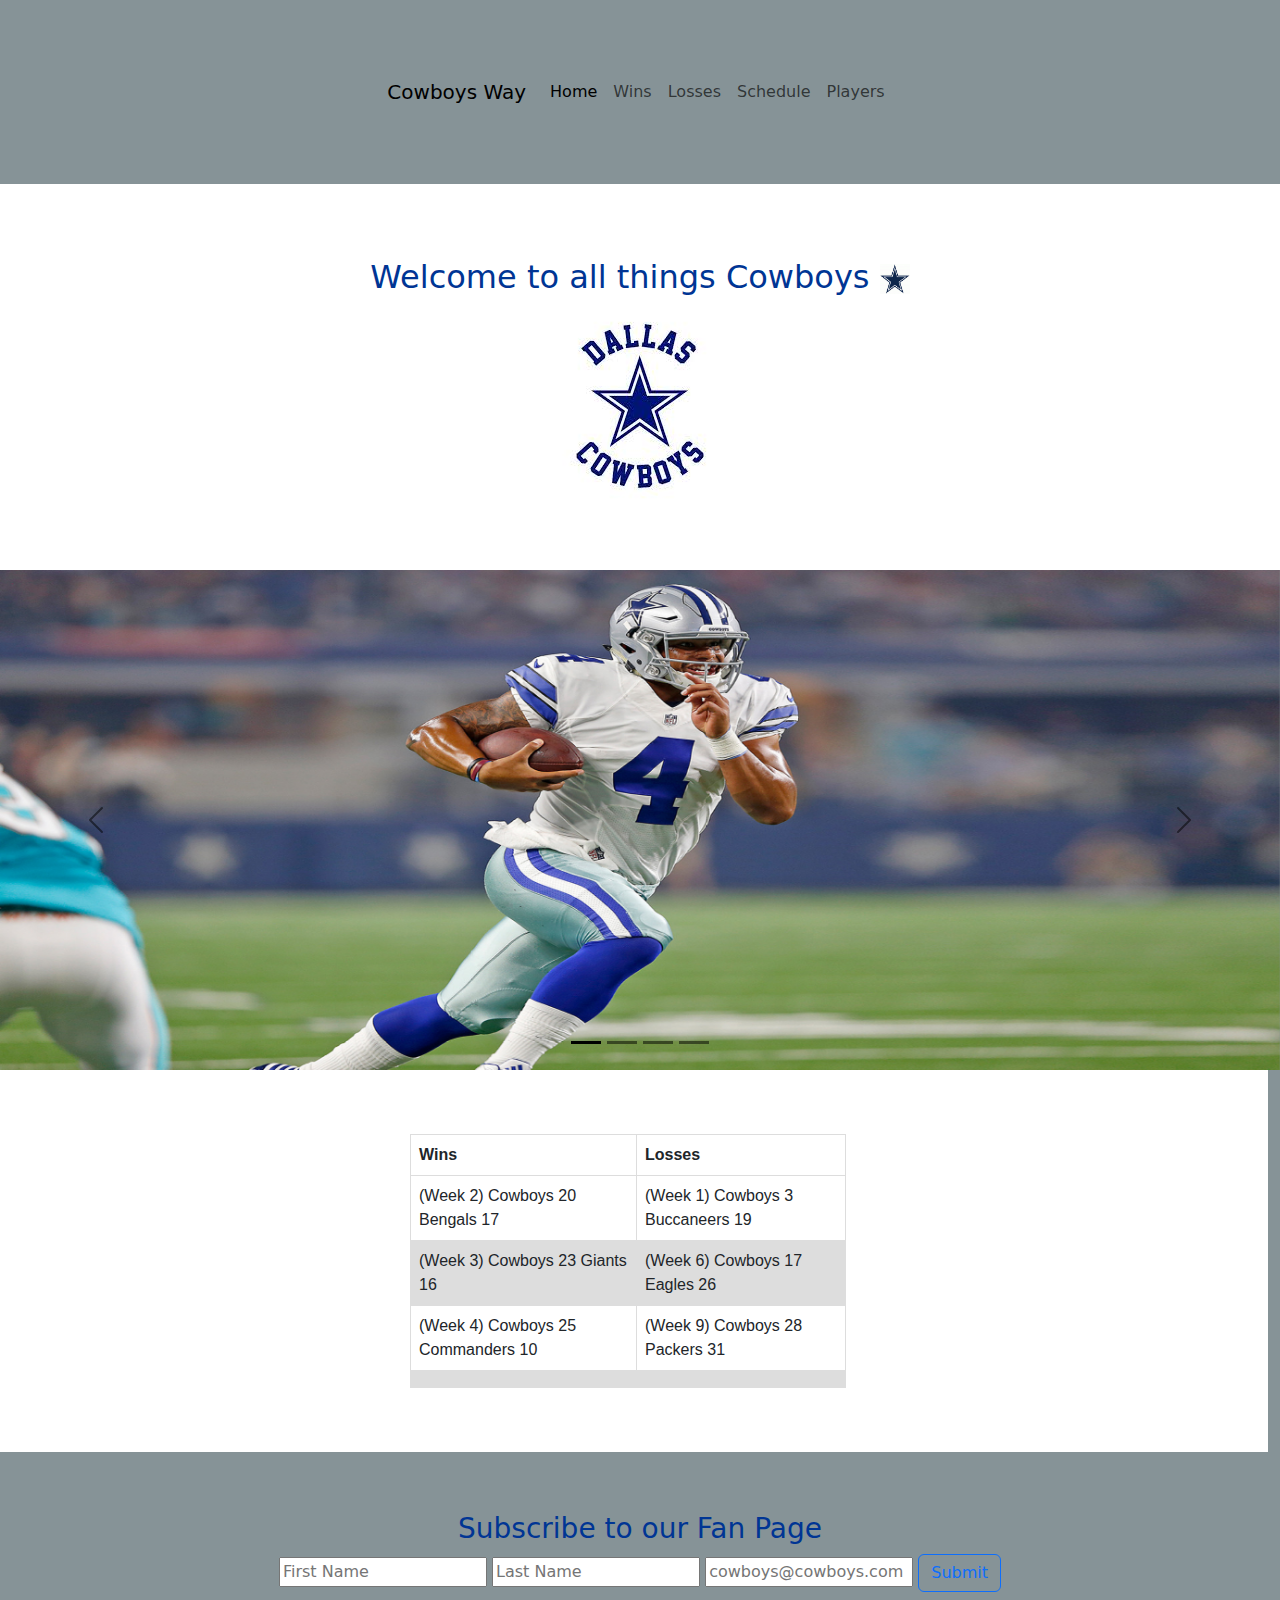
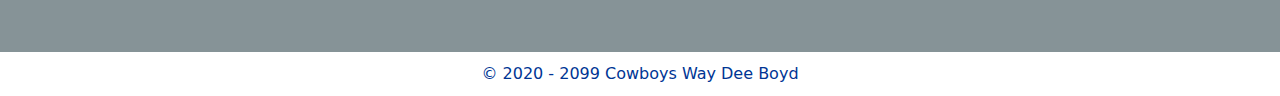
<file: index.html>
<!DOCTYPE html>
<html lang="en" dir="ltr">

<head>
  <meta charset="utf-8">
  <title>Dallas Cowboys Way</title>
  <link rel="shortcut icon" href="images/cowboys.ico">

  <meta name="viewport" content="width=device-width, initial-scale=1">
  <meta name="description" content="Dallas Cowboys Fan Page">
  <meta name="keywords" content="Dallas,Cowboys,America's Team,how bout them cowboys">
  <meta name="author" content="Demetrius Boyd">

  <!-- bootstrap css -->

  <link rel="stylesheet" href="https://cdn.jsdelivr.net/npm/bootstrap@5.2.3/dist/css/bootstrap.min.css">


  <!-- External Stylesheet for Dallas Cowboys Fan Page -->
  <link rel="stylesheet" href="css/styles.css">


</head>

<body>

  <!-- NavBar -->
  <div class="navbar-div">


    <nav class="navbar navbar-expand-lg  mx-auto ">
      <div class="container-fluid">
        <button class="navbar-toggler" type="button" data-bs-toggle="collapse" data-bs-target="#navbarNav" aria-controls="navbarNav" aria-expanded="false" aria-label="Toggle navigation">
          <span class="navbar-toggler-icon"></span>
        </button>
        <div class="collapse navbar-collapse" id="navbarNav">
          <ul class="navbar-nav mx-auto ">
            <a class="navbar-brand" href="index.html">Cowboys Way</a>
            <li class="nav-item">
              <a class="nav-link active" aria-current="page" href="index.html">Home</a>
            </li>
            <li class="nav-item">
              <a class="nav-link" href="wins.html">Wins</a>
            </li>
            <li class="nav-item">
              <a class="nav-link" href="losses.html">Losses</a>
            </li>
            <li class="nav-item">
              <a class="nav-link" href="schedule.html">Schedule</a>
            </li>
            <li class="nav-item">
              <a class="nav-link" href="players.html">Players</a>
            </li>

          </ul>
        </div>
      </div>
    </nav>
  </div>


  <!-- Table and Image -->


  <div class="container-fluid topPageDallas">
    <h2>Welcome to all things Cowboys <img src="images/cowboys.jpg" alt="Cowboys Star" height="30px" width="30px"> </h2>
    <img class="cowboys-images" src="images/cowboys-star.jfif" alt="Dallas Star">

  </div>

  <!-- Carousel div class="">

 -->

  <div class="cowboys-carousel">

    <div id="carouselExampleDark" class="carousel carousel-dark slide" data-bs-ride="carousel">
      <div class="carousel-indicators">
        <button type="button" data-bs-target="#carouselExampleDark" data-bs-slide-to="0" class="active" aria-current="true" aria-label="Slide 1"></button>
        <button type="button" data-bs-target="#carouselExampleDark" data-bs-slide-to="1" aria-label="Slide 2"></button>
        <button type="button" data-bs-target="#carouselExampleDark" data-bs-slide-to="2" aria-label="Slide 3"></button>
        <button type="button" data-bs-target="#carouselExampleDark" data-bs-slide-to="3" aria-label="Slide 4"></button>


      </div>
      <div class="carousel-inner">
        <div class="carousel-item active" data-bs-interval="10000">
          <img class="cowboys-carousel-image" src="images/cowboysdak.jpg" class="d-block w-100" alt="First Slide">
          <div class="carousel-caption d-none d-md-block">

          </div>
        </div>
            <div class="carousel-item">
          <img class="cowboys-carousel-image" src="images/cowboys-helmet.jfif" class="d-block w-100" alt="Third Slide">
          <div class="carousel-caption d-none d-md-block">

          </div>
        </div>
        <div class="carousel-item">
          <img class="cowboys-carousel-image" src="images/cowboysstadium.jpg" class="d-block w-100" alt="Fourth Slide">
          <div class="carousel-caption d-none d-md-block">

          </div>
        </div>

      </div>
      <button class="carousel-control-prev" type="button" data-bs-target="#carouselExampleDark" data-bs-slide="prev">
        <span class="carousel-control-prev-icon" aria-hidden="true"></span>
        <span class="visually-hidden">Previous</span>
      </button>
      <button class="carousel-control-next" type="button" data-bs-target="#carouselExampleDark" data-bs-slide="next">
        <span class="carousel-control-next-icon" aria-hidden="true"></span>
        <span class="visually-hidden">Next</span>
      </button>
    </div>

  </div>







  <!-- Table div with bootstrap classes row -->
  <div class="row container-fluid cowboys-table">
    <div class="col">

      <table class="mx-auto">
        <thead>
          <tr>
            <th>Wins</th>
            <th>Losses</th>
          </tr>

        </thead>
        <tbody>
          <tr>
            <td>(Week 2) Cowboys 20 Bengals 17</td>
            <td>(Week 1) Cowboys 3 Buccaneers 19</td>
          </tr>
          <tr>
            <td>(Week 3) Cowboys 23 Giants 16</td>
            <td>(Week 6) Cowboys 17 Eagles 26</td>
          </tr>
          <tr>
            <td>(Week 4) Cowboys 25 Commanders 10</td>
            <td>(Week 9) Cowboys 28 Packers 31</td>
          </tr>
          <tr>
            <td></td>
            <td></td>
          </tr>
        </tbody>
      </table>
    </div>
  </div>




  <!-- Containers & Bootstrap Grid Layout -->
  <div class="middlePageDallas">





  </div>

  <!-- Subscribe section -->
  <div class="subscibe-Page-Dallas">
    <h3>Subscribe to our Fan Page</h3>
    <form class="" action="index.html" method="post">
      <input type="text" name="firstName" value="" placeholder="First Name">
      <input type="text" name="lastName" value="" placeholder="Last Name">
      <input type="email" name="emailName" value="" placeholder="cowboys@cowboys.com">
      <button class="btn btn-outline-primary" type="submit" name="button">Submit</button>

    </form>

  </div>

  <!-- Footer div -->
  <footer class="footerDallas">&COPY 2020 - 2099 Cowboys Way Dee Boyd </footer>

  <script src="https://cdn.jsdelivr.net/npm/bootstrap@5.2.3/dist/js/bootstrap.bundle.min.js"></script>
</body>

</html>
</file>
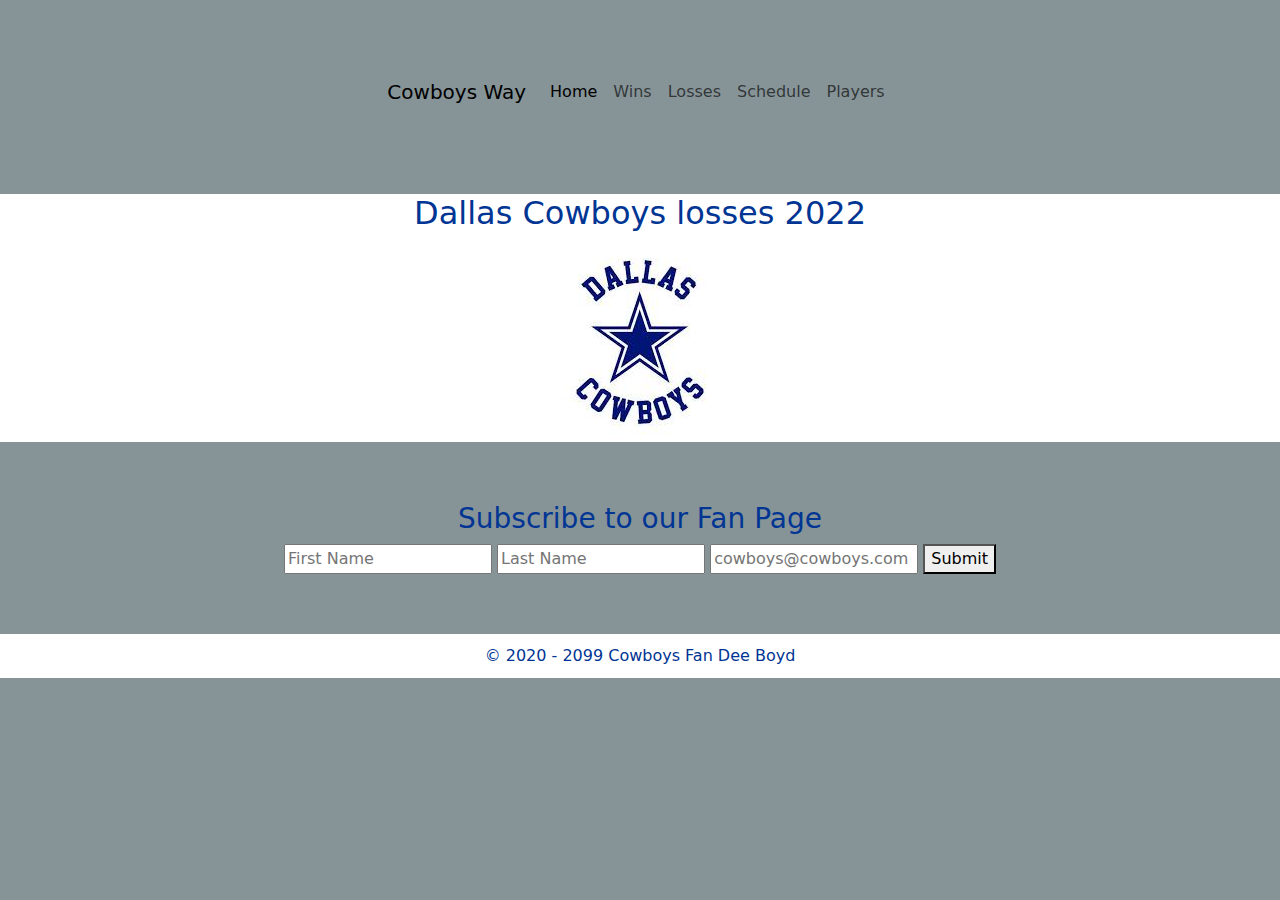
<file: losses.html>
<!DOCTYPE html>
<html lang="en" dir="ltr">

<head>
  <meta charset="utf-8">
  <title>Dallas Cowboys Fan Page</title>
  <link rel="shortcut icon" href="images/cowboys.ico">


  <meta name="viewport" content="width=device-width, initial-scale=1">
  <meta name="description" content="Dallas Cowboys Fan Page">
  <meta name="keywords" content="Dallas,Cowboys,America's Team,how bout them cowboys">
  <meta name="author" content="Demetrius Boyd">



  <link rel="stylesheet" href="https://cdn.jsdelivr.net/npm/bootstrap@5.2.3/dist/css/bootstrap.min.css">


<!-- External Stylesheet for Dallas Cowboys Fan Page -->
  <link rel="stylesheet" href="css/styles.css">


</head>

<body>

<div class="navbar-div">


  <nav class="navbar navbar-expand-lg ">
  <div class="container-fluid">
    <button class="navbar-toggler" type="button" data-bs-toggle="collapse" data-bs-target="#navbarNav" aria-controls="navbarNav" aria-expanded="false" aria-label="Toggle navigation">
      <span class="navbar-toggler-icon"></span>
    </button>
    <div class="collapse navbar-collapse" id="navbarNav">
      <ul class="navbar-nav mx-auto">
        <a class="navbar-brand" href="index.html">Cowboys Way</a>
        <li class="nav-item">
          <a class="nav-link active" aria-current="page" href="index.html">Home</a>
        </li>
        <li class="nav-item">
          <a class="nav-link" href="wins.html">Wins</a>
        </li>
        <li class="nav-item">
          <a class="nav-link" href="losses.html">Losses</a>
        </li>
    <li class="nav-item">
          <a class="nav-link" href="schedule.html">Schedule</a>
        </li>
    <li class="nav-item">
          <a class="nav-link" href="players.html">Players</a>
        </li>

      </ul>
    </div>
  </div>
</nav>
</div>


  <div class="topPageDallas">
    <h2>Dallas Cowboys losses 2022</h2>
    <img src="images/cowboys-star.jfif" alt="Dallas Star">



  </div>

  <div class="middlePageDallas">

  </div>


    <div class="subscibe-Page-Dallas">
      <h3>Subscribe to our Fan Page</h3>
      <form class="" action="index.html" method="post">
        <input type="text" name="firstName" value="" placeholder="First Name">
        <input type="text" name="lastName" value=""  placeholder="Last Name">
        <input type="email" name="emailName" value="" placeholder="cowboys@cowboys.com">
        <button type="submit" name="button">Submit</button>

      </form>

    </div>

  <footer class="footerDallas">&COPY 2020 - 2099  Cowboys Fan Dee Boyd </footer>

<script src="https://cdn.jsdelivr.net/npm/bootstrap@5.2.3/dist/js/bootstrap.bundle.min.js"></script>
</body>

</html>
</file>
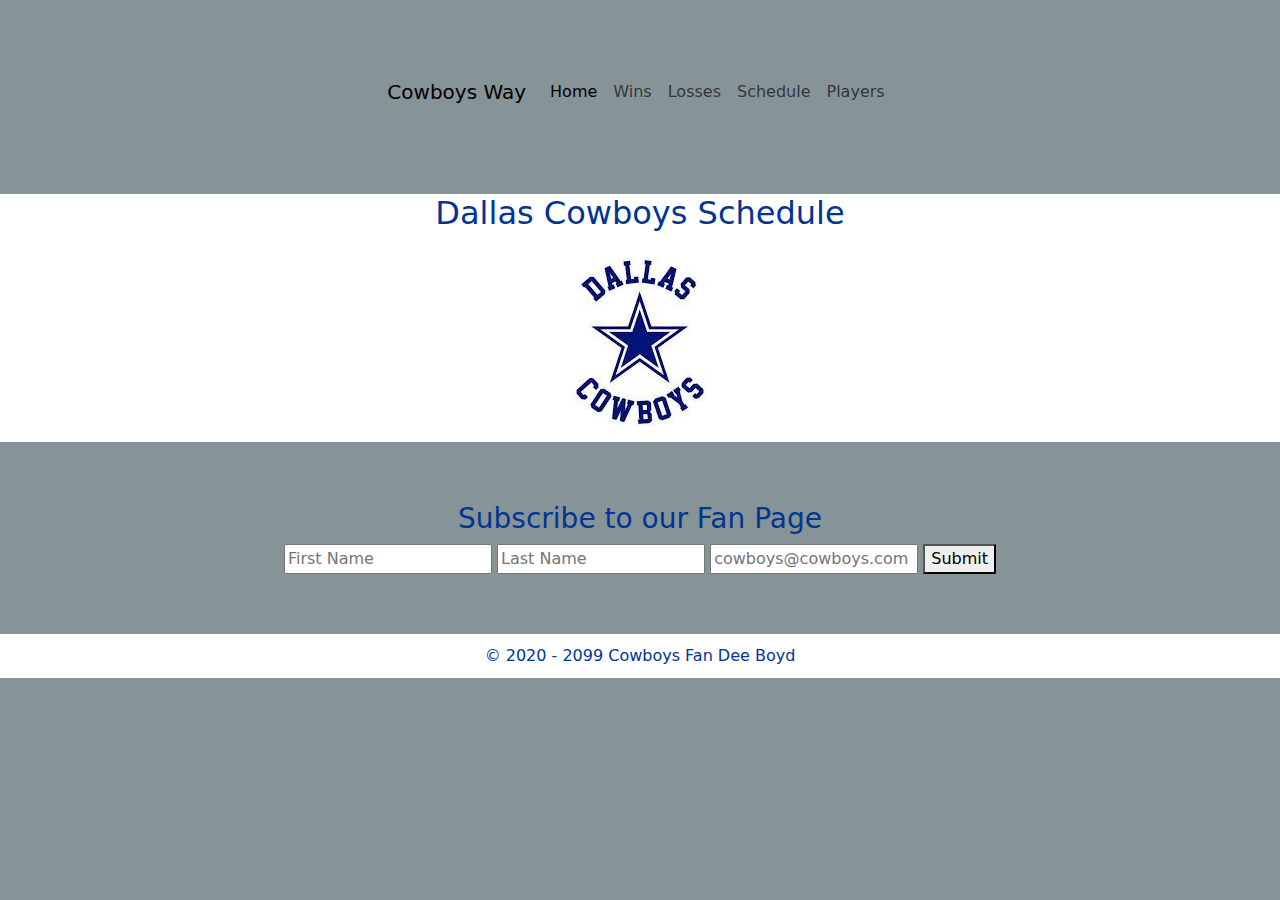
<file: schedule.html>
<!DOCTYPE html>
<html lang="en" dir="ltr">

<head>
  <meta charset="utf-8">
  <title>Dallas Cowboys Fan Page</title>

  <link rel="shortcut icon" href="images/cowboys.ico">


  <meta name="viewport" content="width=device-width, initial-scale=1">
  <meta name="description" content="Dallas Cowboys Fan Page">
  <meta name="keywords" content="Dallas,Cowboys,America's Team,how bout them cowboys">
  <meta name="author" content="Demetrius Boyd">



  <link rel="stylesheet" href="https://cdn.jsdelivr.net/npm/bootstrap@5.2.3/dist/css/bootstrap.min.css">


<!-- External Stylesheet for Dallas Cowboys Fan Page -->
  <link rel="stylesheet" href="css/styles.css">


</head>

<body>


  <div class="navbar-div">


  <nav class="navbar navbar-expand-lg ">
  <div class="container-fluid">

    <button class="navbar-toggler" type="button" data-bs-toggle="collapse" data-bs-target="#navbarNav" aria-controls="navbarNav" aria-expanded="false" aria-label="Toggle navigation">
      <span class="navbar-toggler-icon"></span>
    </button>
    <div class="collapse navbar-collapse" id="navbarNav">
      <ul class="navbar-nav mx-auto">
        <a class="navbar-brand" href="index.html">Cowboys Way</a>
        <li class="nav-item">
          <a class="nav-link active" aria-current="page" href="index.html">Home</a>
        </li>
        <li class="nav-item">
          <a class="nav-link" href="wins.html">Wins</a>
        </li>
        <li class="nav-item">
          <a class="nav-link" href="losses.html">Losses</a>
        </li>
		<li class="nav-item">
          <a class="nav-link" href="schedule.html">Schedule</a>
        </li>
		<li class="nav-item">
          <a class="nav-link" href="players.html">Players</a>
        </li>

      </ul>
    </div>
  </div>
</nav>
</div>


  <div class="topPageDallas">
    <h2>Dallas Cowboys Schedule</h2>
    <img src="images/cowboys-star.jfif" alt="Dallas Star">



  </div>

  <div class="middlePageDallas">

  </div>


    <div class="subscibe-Page-Dallas">
      <h3>Subscribe to our Fan Page</h3>
      <form class="" action="index.html" method="post">
        <input type="text" name="firstName" value="" placeholder="First Name">
        <input type="text" name="lastName" value=""  placeholder="Last Name">
        <input type="email" name="emailName" value="" placeholder="cowboys@cowboys.com">
        <button type="submit" name="button">Submit</button>

      </form>

    </div>

  <footer class="footerDallas">&COPY 2020 - 2099  Cowboys Fan Dee Boyd </footer>

<script src="https://cdn.jsdelivr.net/npm/bootstrap@5.2.3/dist/js/bootstrap.bundle.min.js"></script>
</body>

</html>
</file>
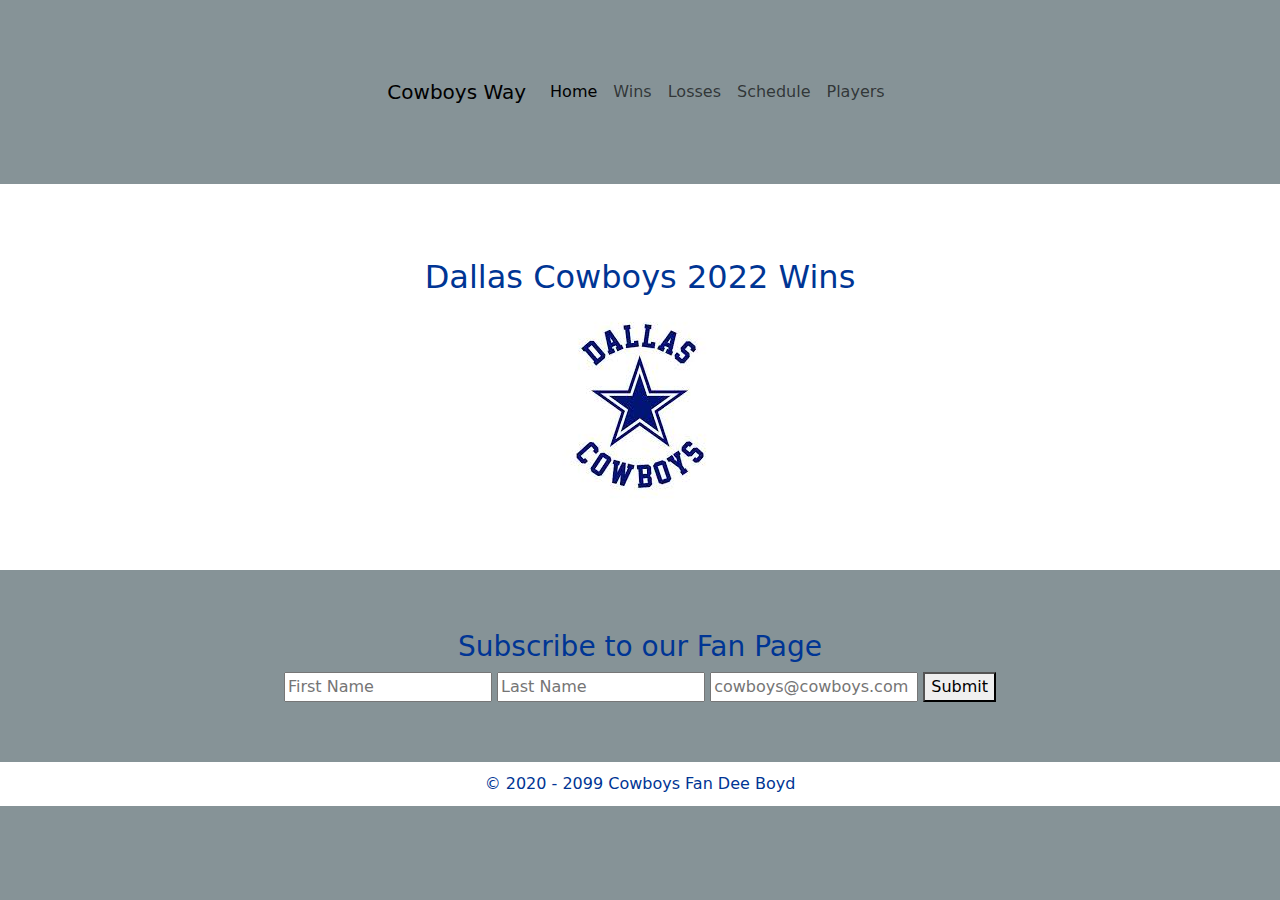
<file: wins.html>
<!DOCTYPE html>
<html lang="en" dir="ltr">

<head>
  <meta charset="utf-8">
  <title>Dallas Cowboys Fan Page</title>

  <link rel="shortcut icon" href="images/cowboys.ico">


  <meta name="viewport" content="width=device-width, initial-scale=1">
  <meta name="description" content="Dallas Cowboys Fan Page">
  <meta name="keywords" content="Dallas,Cowboys,America's Team,how bout them cowboys">
  <meta name="author" content="Demetrius Boyd">



  <link rel="stylesheet" href="https://cdn.jsdelivr.net/npm/bootstrap@5.2.3/dist/css/bootstrap.min.css">


<!-- External Stylesheet for Dallas Cowboys Fan Page -->
  <link rel="stylesheet" href="css/styles.css">


</head>

<body>

<!-- Navbar Div -->
  <div class="navbar-div">


  <nav class="navbar navbar-expand-lg ">
  <div class="container-fluid">

    <button class="navbar-toggler" type="button" data-bs-toggle="collapse" data-bs-target="#navbarNav" aria-controls="navbarNav" aria-expanded="false" aria-label="Toggle navigation">
      <span class="navbar-toggler-icon"></span>
    </button>
    <div class="collapse navbar-collapse" id="navbarNav">

      <ul class="navbar-nav mx-auto">
        <a class="navbar-brand" href="index.html">Cowboys Way</a>
        <li class="nav-item">
          <a class="nav-link active" aria-current="page" href="index.html">Home</a>
        </li>
        <li class="nav-item">
          <a class="nav-link" href="wins.html">Wins</a>
        </li>
        <li class="nav-item">
          <a class="nav-link" href="losses.html">Losses</a>
        </li>
		<li class="nav-item">
          <a class="nav-link" href="schedule.html">Schedule</a>
        </li>
		<li class="nav-item">
          <a class="nav-link" href="players.html">Players</a>
        </li>

      </ul>
    </div>
  </div>
</nav>
  </div>

<!-- Header & image div -->
  <div class="topPageDallas container-fluid">
    <h2>Dallas Cowboys 2022 Wins</h2>
    <img src="images/cowboys-star.jfif" alt="Dallas Star">



  </div>


  <!-- Carousel  div -->
  <div class="middlePageDallas">

  </div>

      <!-- Subscribe page div -->
    <div class="subscibe-Page-Dallas">
      <h3>Subscribe to our Fan Page</h3>
      <form class="" action="index.html" method="post">
        <input type="text" name="firstName" value="" placeholder="First Name">
        <input type="text" name="lastName" value=""  placeholder="Last Name">
        <input type="email" name="emailName" value="" placeholder="cowboys@cowboys.com">
        <button type="submit" name="button">Submit</button>

      </form>

    </div>

  <!-- Footer div -->
  <footer class="footerDallas">&COPY 2020 - 2099  Cowboys Fan Dee Boyd </footer>

<script src="https://cdn.jsdelivr.net/npm/bootstrap@5.2.3/dist/js/bootstrap.bundle.min.js"></script>
</body>

</html>
</file>
<file: css/styles.css>
/* Dallas Cowboys Fan Page CSS */
body {
  background-color: #869397;
  text-align: center;


}


h1, h2 {

color: #003594;
margin: 10px;

}

.carousel-item {
  height: 500px;

}

.container-fluid {

  padding: 5% 15%;

}


.cowboys-carousel-image {

  height: 100%;
  width: 100%;


}


.cowboys-table {

  background-color: white;
}



.footerDallas {
  background-color: white;
  color: #003594;
  padding: 10px;

}
.navbar-div {

  background-color: #869397;

}



.subscibe-Page-Dallas {

  color: #003594;
  padding: 60px
}


table {
  border-collapse: collapse;
  font-family: arial, sans-serif;
  width: 50%;



}

td, th {
  border: 1px solid #dddddd;
  padding: 8px;
  text-align: left;

}

tr:nth-child(even) {
  background-color: #dddddd;
}



.topPageDallas {

  background-color: white;
}
</file>
